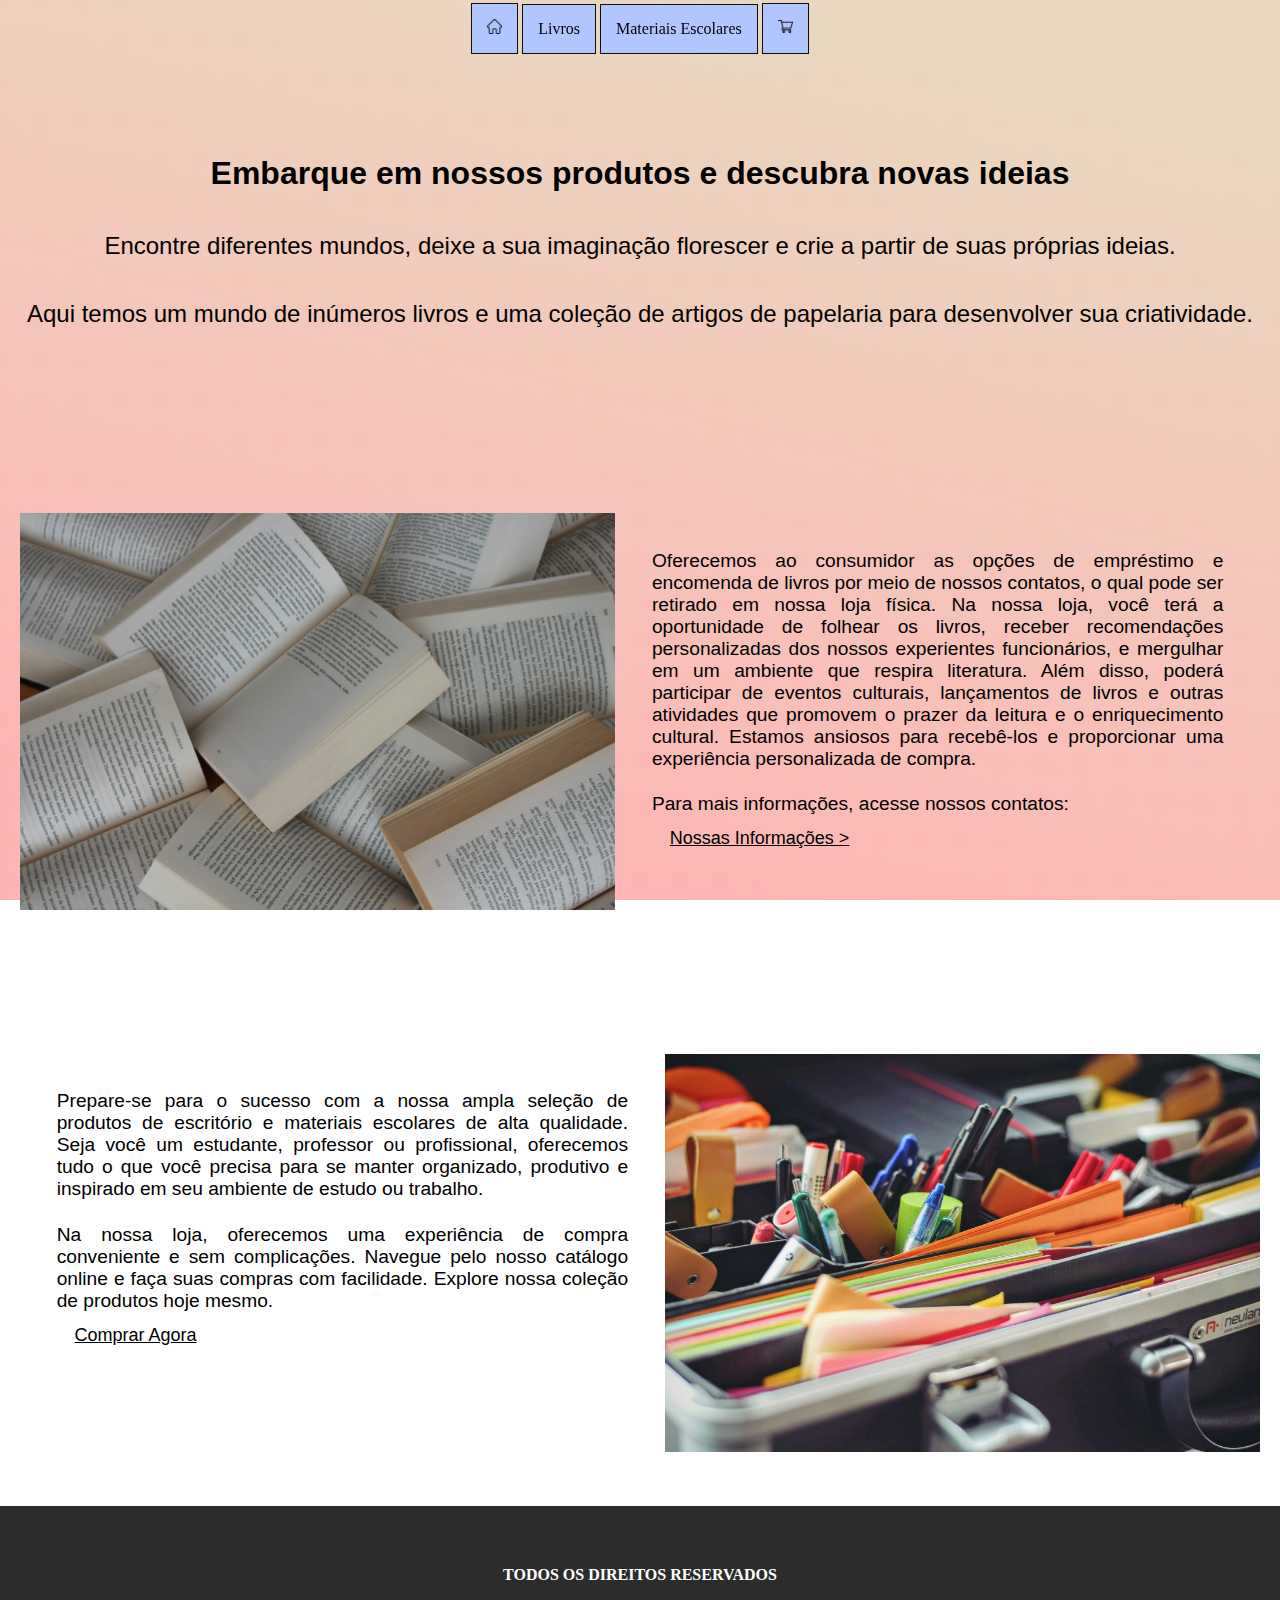
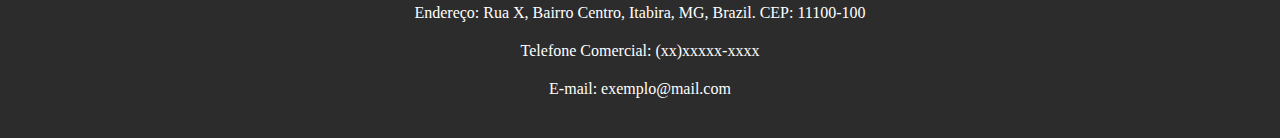
<file: index.html>
<!DOCTYPE html>
<html lang="pt-br">
<head>
    <meta charset="UTF-8">
    <meta name="viewport" content="width=device-width, initial-scale=1.0">
    <title>Papelaria e Livraria</title>
    <link rel="stylesheet" href="./style.css">
</head>
<body>
    <nav id="menu">
        <ul>
            <li><a id="links1" href="#s1"><img src="./home.png" alt="casa indicando a página inicial"></a></li>
            <li><a id="links2" href="#s2">Livros</a></li>
            <li><a id="links3" href="#s3">Materiais Escolares</a></li>
            <li><a id="linkp2" href="./compra.html"><img src="./shopping-cart.png" alt="carrinho de mercado indicando a seção de compras"></a></li>
        </ul>
    </nav>

    <div id="s1" class="fullpg">
            <div id="b1">
                <div class="titulo"><h1>Embarque em nossos produtos e descubra novas ideias</h1></div>
                <div class="paragrafo"><p>Encontre diferentes mundos, deixe a sua imaginação florescer e crie a partir de suas próprias ideias. </p>
                <p>Aqui temos um mundo de inúmeros livros e uma coleção de artigos de papelaria para desenvolver sua criatividade.</p></div>
            </div>
    </div>
    <div id="s2" class="fullpg">
        <div class="container">
            <div class="imagem">
                <img src="./livros.jpg" alt="livros espalhados">
            </div>
            <div class="texto">
            <p>Oferecemos ao consumidor as opções de empréstimo e encomenda de livros por meio de nossos contatos, o qual pode ser retirado em nossa loja física. Na nossa loja, você terá a oportunidade de folhear os livros, receber recomendações personalizadas dos nossos experientes funcionários, e mergulhar em um ambiente que respira literatura. Além disso, poderá participar de eventos culturais, lançamentos de livros e outras atividades que promovem o prazer da leitura e o enriquecimento cultural. Estamos ansiosos para recebê-los e proporcionar uma experiência personalizada de compra.</p>
            <p>Para mais informações, acesse nossos contatos:</p>
            <a href="#foot">Nossas Informações ></a>
            </div>
        </div>
    </div>

    <div id="s3" class="fullpg">
        <div class="container">
            <div class="texto"><p>Prepare-se para o sucesso com a nossa ampla seleção de produtos de escritório e materiais escolares de alta qualidade. Seja você um estudante, professor ou profissional, oferecemos tudo o que você precisa para se manter organizado, produtivo e inspirado em seu ambiente de estudo ou trabalho.</p>
            <p>Na nossa loja, oferecemos uma experiência de compra conveniente e sem complicações. Navegue pelo nosso catálogo online e faça suas compras com facilidade. Explore nossa coleção de produtos hoje mesmo.</p>
            <a href="./compra.html">Comprar Agora</a></div>
            <div class="imagem"><img src="materiais.jpg" alt="materiais escolares organizados em uma pasta"></div>
        </div>
    </div>
    <div id="foot" class="fullpg">
        <div>
            <p><strong>TODOS OS DIREITOS RESERVADOS</strong></p>
            <p>Endereço: Rua X, Bairro Centro, Itabira, MG, Brazil. CEP: 11100-100</p>
            <p>Telefone Comercial: (xx)xxxxx-xxxx</p>
            <p>E-mail: exemplo@mail.com</p>
        </div>
    </div>
</body>
</html>
</file>
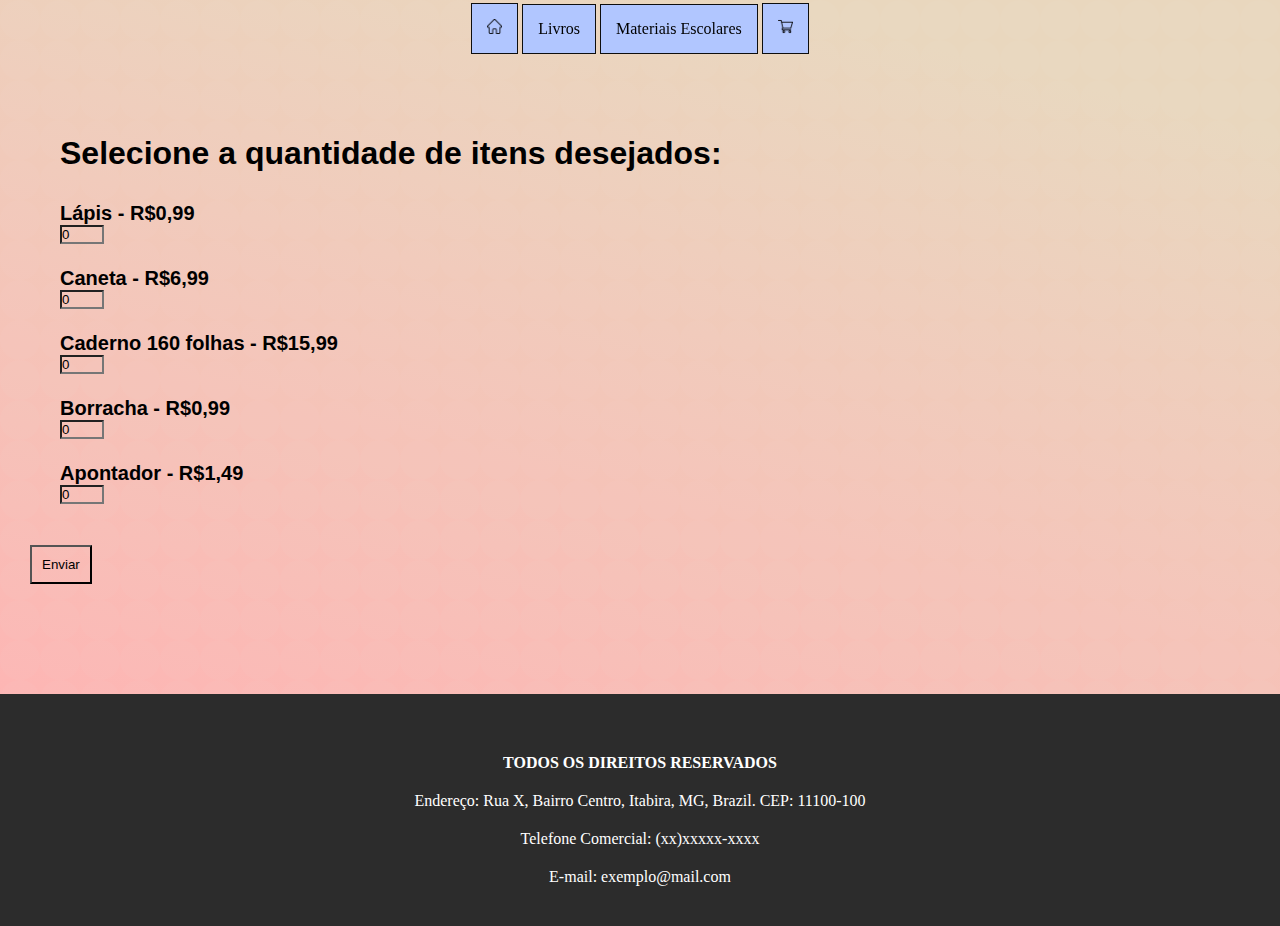
<file: compra.html>
<!DOCTYPE html>
<html lang="en">
<head>
    <meta charset="UTF-8">
    <meta name="viewport" content="width=device-width, initial-scale=1.0">
    <title>Document</title>
    <link rel="stylesheet" href="./style.css">
    <script type="text/javascript" src="./script.js"></script>
</head>
<body>
    <div id="menuCont">
        <nav id="menu">
            <ul>
                <li><a id="links1" href="./index.html#s1"><img src="./home.png" alt="casa indicando a página inicial"></a></li>
                <li><a id="links2" href="./index.html#s2">Livros</a></li>
                <li><a id="links3" href="./index.html#s3">Materiais Escolares</a></li>
                <li><a id="linkp2" href="./compra.html"><img src="./shopping-cart.png" alt="carrinho de mercado indicando a seção de compras"></a></li>
            </ul>
        </nav>
    </div>
    <div id="listaCompras">
        <h1>Selecione a quantidade de itens desejados: </h1>
        <form action="#">
            <div class="itens">
            <label for="Lápis">Lápis - R$0,99</label>
            <input type="number" id="item1" value="0"><br>
            </div>
            
            <div class="itens">
            <label for="Caneta">Caneta - R$6,99</label>
            <input type="number" id="item2" value="0"><br>
            </div>
          
            <div class="itens">
            <label for="item3">Caderno 160 folhas - R$15,99</label>
            <input type="number" id="item3" value="0"><br>
            </div>
          
            <div class="itens">
            <label for="item4">Borracha - R$0,99</label>
            <input type="number" id="item4" value="0"><br>
            </div>
          
            <div class="itens">
            <label for="item5">Apontador - R$1,49</label>
            <input type="number" id="item5" value="0"><br><br>
            </div> 
                
            <button onclick="valorCompra()">Enviar</button>
          </form>
          <div>
            <p id="precoCompra"></p>
        </div>
    </div>
    <div id="foot" class="fullpg">
        <div>
            <p><strong>TODOS OS DIREITOS RESERVADOS</strong></p>
            <p>Endereço: Rua X, Bairro Centro, Itabira, MG, Brazil. CEP: 11100-100</p>
            <p>Telefone Comercial: (xx)xxxxx-xxxx</p>
            <p>E-mail: exemplo@mail.com</p>
        </div>
    </div>
</body>
</html>
</file>
<file: style.css>
* {
    margin: 0px;
    padding: 0px;
    background-image: url("data:image/svg+xml,%3Csvg xmlns='http://www.w3.org/2000/svg' width='100%25' height='100%25' %3E%3Cdefs%3E%3ClinearGradient id='a' x1='0' x2='0' y1='0' y2='1' gradientTransform='rotate(20,0.5,0.5)'%3E%3Cstop offset='0' stop-color='%23E9D7BE'/%3E%3Cstop offset='1' stop-color='%23FFB3B3'/%3E%3C/linearGradient%3E%3C/defs%3E%3Cpattern id='b' width='40' height='40' patternUnits='userSpaceOnUse'%3E%3Ccircle fill='%23E9E9E9' cx='20' cy='20' r='20'/%3E%3C/pattern%3E%3Crect width='100%25' height='100%25' fill='url(%23a)'/%3E%3Crect width='100%25' height='100%25' fill='url(%23b)' fill-opacity='0.04'/%3E%3C/svg%3E");
    background-attachment: fixed;
}

#menu {
    background-image: none;
    position:fixed;
    width: 100%;
    display: flex;
    flex-direction: column;
    flex-wrap:wrap;
    text-align: center;
}

#menu ul {
    background-image: none;
    list-style: none;
    padding: 3px;
}

#menu ul li{
    display: inline-block;
    background-image: none;
    background-color: rgb(177, 198, 255);
    border: 1.5px solid #0e0e0e;


    flex-wrap: wrap;
    align-items:flex-start;
}

#menu ul li a{
    background-image: none;
    font-family:cursive;
    color: rgb(0, 0, 0);
    text-decoration: none;
    display:block;
    padding: 15px;
    
    transition: 1s;
}

#menu ul li a:hover{
    background-image: none;
    background-color: rgb(255, 255, 255);
    opacity: 0.5;
}




#s1 {
    width: 100%;
    padding-top: 15vh;
    padding-bottom: 15vh;
}

@media only screen and (max-width: 600px) {
    #s1 {
        width: 100%;
        padding-top: 20vh;
        padding-bottom: 20vh;
    }
    
}

#b1 {
    text-align: center;
}

#s1 h1 {
    font-family: 'Lucida Sans', 'Lucida Sans Regular', 'Lucida Grande', 'Lucida Sans Unicode', Geneva, Verdana, sans-serif;
    font-size:2rem;
    padding: 20px;
}

#s1 p {
    font-family: 'Lucida Sans', 'Lucida Sans Regular', 'Lucida Grande', 'Lucida Sans Unicode', Geneva, Verdana, sans-serif;
    font-size: 1.5rem;
    padding: 20px;
}

.container {
    display: flex;
    text-align: justify;
    padding: 20px;
    padding-top: 30px;
}

@media only screen and (max-width: 600px) {
    .container{
        display: flex;
        text-align: justify;
        padding: 20px;
        padding-top: 30px;
        display: inline;
    }
}

.texto {
    flex: 1;
    padding: 2%;
    align-items: baseline;
    font-family: 'Lucida Sans', 'Lucida Sans Regular', 'Lucida Grande', 'Lucida Sans Unicode', Geneva, Verdana, sans-serif;
    font-size: larger;
}

.texto p{
    padding: 2%;
    color: black;
}

.texto a{
    font-size: large;
    color: black;
    padding-left: 5%;
}

.imagem {
    flex: 1;
}

#s2 img {
    flex-grow: 2;
    width: 100%;
}

#s3 {
    height: 100%;
    width: 100%;
    padding : 0px;
    padding-top: 90px;
    padding-bottom: 30px;
} 

#s3 img {
    flex-grow: 2;
    width: 100%;
}

#foot {
    background-image: none;
    background-color: rgb(44, 44, 44);
    height: 100%;
    width: 100%;
    padding-bottom: 30px;
    padding-top: 50px;
    text-align: center;
}

#foot p {
    background-image: none;
    background-color: rgb(44, 44, 44);
    color: white;
    padding: 10px;
}

#foot p strong{
    background-image: none;
    background-color: rgb(44, 44, 44);
    color: white;
}


#links1 img {
    background-image: none;
    width: 15px;
    height: 15px;
}

#linkp2 img {
    background-image: none;
    width: 15px;
    height: 15px;
}

#listaCompras{
    height: 75%;
    padding: 30px;
    padding-top: 105px;
    padding-bottom: 50px;
    font-family: 'Lucida Sans', 'Lucida Sans Regular', 'Lucida Grande', 'Lucida Sans Unicode', Geneva, Verdana, sans-serif;
}

#listaCompras h1{
    padding: 30px;
}

.itens{
    padding: 5px;
    padding-top: 0px;
    padding-left: 30px;

    display: flex;
    flex-wrap: wrap;
    flex-direction: column;
}

#listaCompras form label {
    font-size: 20px;
    font-weight: bold;
}

#listaCompras form input {
    width: 40px;
}

#listaCompras form button{
    font-family: 'Lucida Sans', 'Lucida Sans Regular', 'Lucida Grande', 'Lucida Sans Unicode', Geneva, Verdana, sans-serif;
    padding: 10px;
}

#precoCompra{
    padding: 30px;
    font-size: 1.5rem;
    font-weight: bolder;
    text-decoration: underline;
    font-family: 'Lucida Sans', 'Lucida Sans Regular', 'Lucida Grande', 'Lucida Sans Unicode', Geneva, Verdana, sans-serif;
}
</file>
